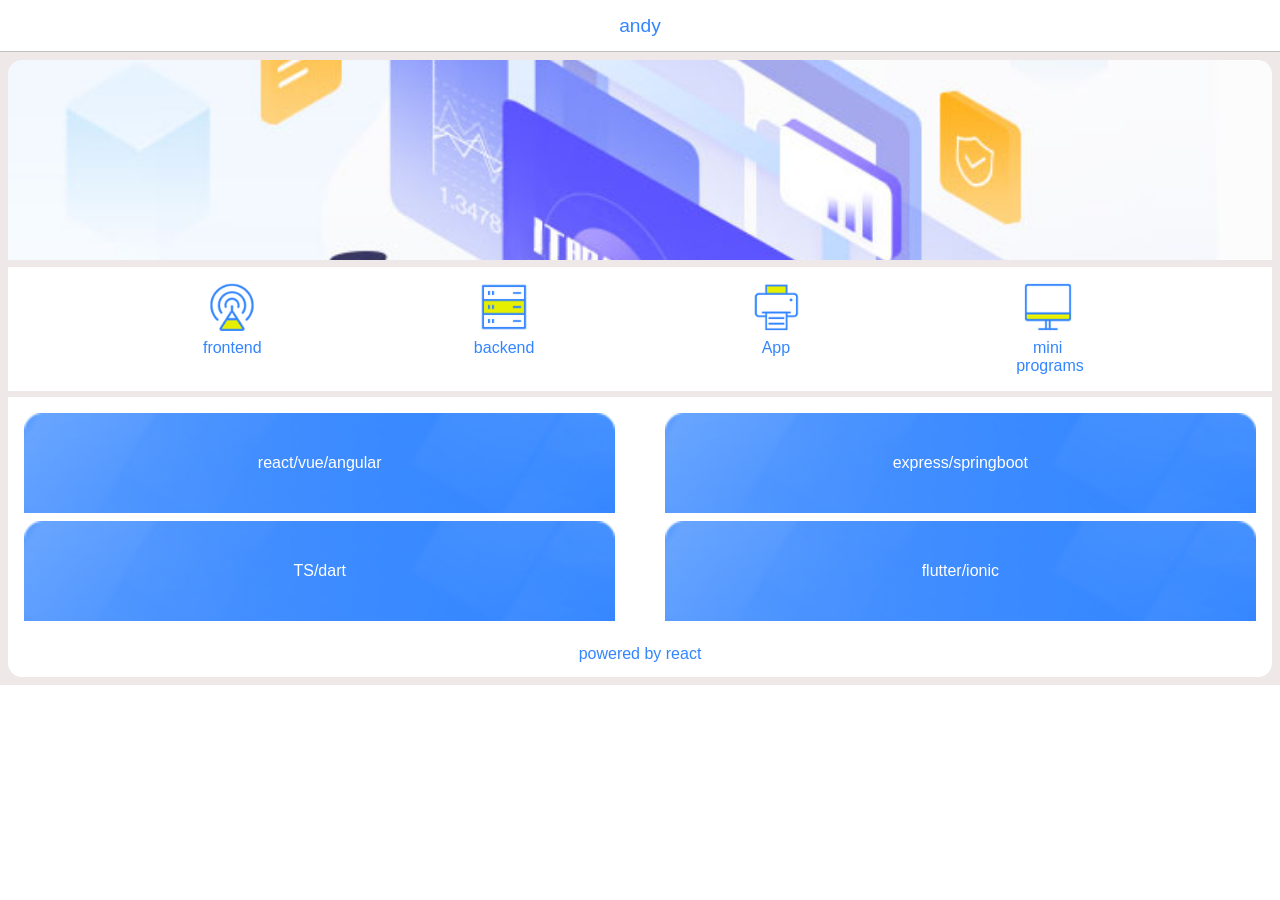
<file: index.html>
<!doctype html><html lang="en"><head><meta charset="utf-8"/><link rel="icon" href="/favicon.ico"/><meta name="viewport" content="width=device-width,initial-scale=1"/><meta name="theme-color" content="#000000"/><meta name="description" content="Web site created using create-react-app"/><link rel="apple-touch-icon" href="/logo192.png"/><link rel="manifest" href="/manifest.json"/><title>React App</title><link href="/static/css/main.73d8d192.chunk.css" rel="stylesheet"></head><body><noscript>You need to enable JavaScript to run this app.</noscript><div id="root"></div><script>!function(e){function r(r){for(var n,l,f=r[0],i=r[1],a=r[2],c=0,s=[];c<f.length;c++)l=f[c],Object.prototype.hasOwnProperty.call(o,l)&&o[l]&&s.push(o[l][0]),o[l]=0;for(n in i)Object.prototype.hasOwnProperty.call(i,n)&&(e[n]=i[n]);for(p&&p(r);s.length;)s.shift()();return u.push.apply(u,a||[]),t()}function t(){for(var e,r=0;r<u.length;r++){for(var t=u[r],n=!0,f=1;f<t.length;f++){var i=t[f];0!==o[i]&&(n=!1)}n&&(u.splice(r--,1),e=l(l.s=t[0]))}return e}var n={},o={1:0},u=[];function l(r){if(n[r])return n[r].exports;var t=n[r]={i:r,l:!1,exports:{}};return e[r].call(t.exports,t,t.exports,l),t.l=!0,t.exports}l.m=e,l.c=n,l.d=function(e,r,t){l.o(e,r)||Object.defineProperty(e,r,{enumerable:!0,get:t})},l.r=function(e){"undefined"!=typeof Symbol&&Symbol.toStringTag&&Object.defineProperty(e,Symbol.toStringTag,{value:"Module"}),Object.defineProperty(e,"__esModule",{value:!0})},l.t=function(e,r){if(1&r&&(e=l(e)),8&r)return e;if(4&r&&"object"==typeof e&&e&&e.__esModule)return e;var t=Object.create(null);if(l.r(t),Object.defineProperty(t,"default",{enumerable:!0,value:e}),2&r&&"string"!=typeof e)for(var n in e)l.d(t,n,function(r){return e[r]}.bind(null,n));return t},l.n=function(e){var r=e&&e.__esModule?function(){return e.default}:function(){return e};return l.d(r,"a",r),r},l.o=function(e,r){return Object.prototype.hasOwnProperty.call(e,r)},l.p="/";var f=this.webpackJsonpmyweb=this.webpackJsonpmyweb||[],i=f.push.bind(f);f.push=r,f=f.slice();for(var a=0;a<f.length;a++)r(f[a]);var p=i;t()}([])</script><script src="/static/js/2.1e9b53ac.chunk.js"></script><script src="/static/js/main.11ee50c7.chunk.js"></script></body></html>
</file>
<file: static/css/main.73d8d192.chunk.css>
body{margin:0;font-family:-apple-system,BlinkMacSystemFont,"Segoe UI","Roboto","Oxygen","Ubuntu","Cantarell","Fira Sans","Droid Sans","Helvetica Neue",sans-serif;-webkit-font-smoothing:antialiased;-moz-osx-font-smoothing:grayscale}code{font-family:source-code-pro,Menlo,Monaco,Consolas,"Courier New",monospace}.iheader{display:flex;justify-content:space-evenly;height:51px;border-bottom:.1rem solid silver}.centertitle{line-height:51px;width:40%;text-align:center;justify-content:space-between;font-size:1.2rem;color:#3285ff}.banner{width:100%;height:200px;object-fit:cover;border-radius:14px 14px 0 0}.divider{height:3px;background-color:#eee8e8!important}.copyright{width:100%;text-align:center;padding-bottom:14px;color:#3285ff;border-radius:0 0 14px 14px}.indexwraper{background-color:#eee8e8;padding:8px}.indexwraper *{background-color:#fff}.service{display:flex;overflow:hidden;justify-content:space-evenly}.serviceitem{padding:16px}.serviceitem img{max-width:48px;display:grid;margin:0 auto}.servicename{padding-top:8px;display:inline-block;width:63px;max-lines:2;text-align:center;color:#3285ff}.skillcon{flex-wrap:wrap;padding:16px;display:flex;justify-content:space-between}.skillinner{margin-bottom:8px;height:100px;overflow:hidden;position:relative;width:48%}.skillinnertext{position:absolute;color:#fff;top:0;width:100%;height:100%;margin-bottom:14px;line-height:100px;text-align:center;left:0;background-image:url(/static/media/6.31899f68.png);background-size:cover}
/*# sourceMappingURL=main.73d8d192.chunk.css.map */
</file>
